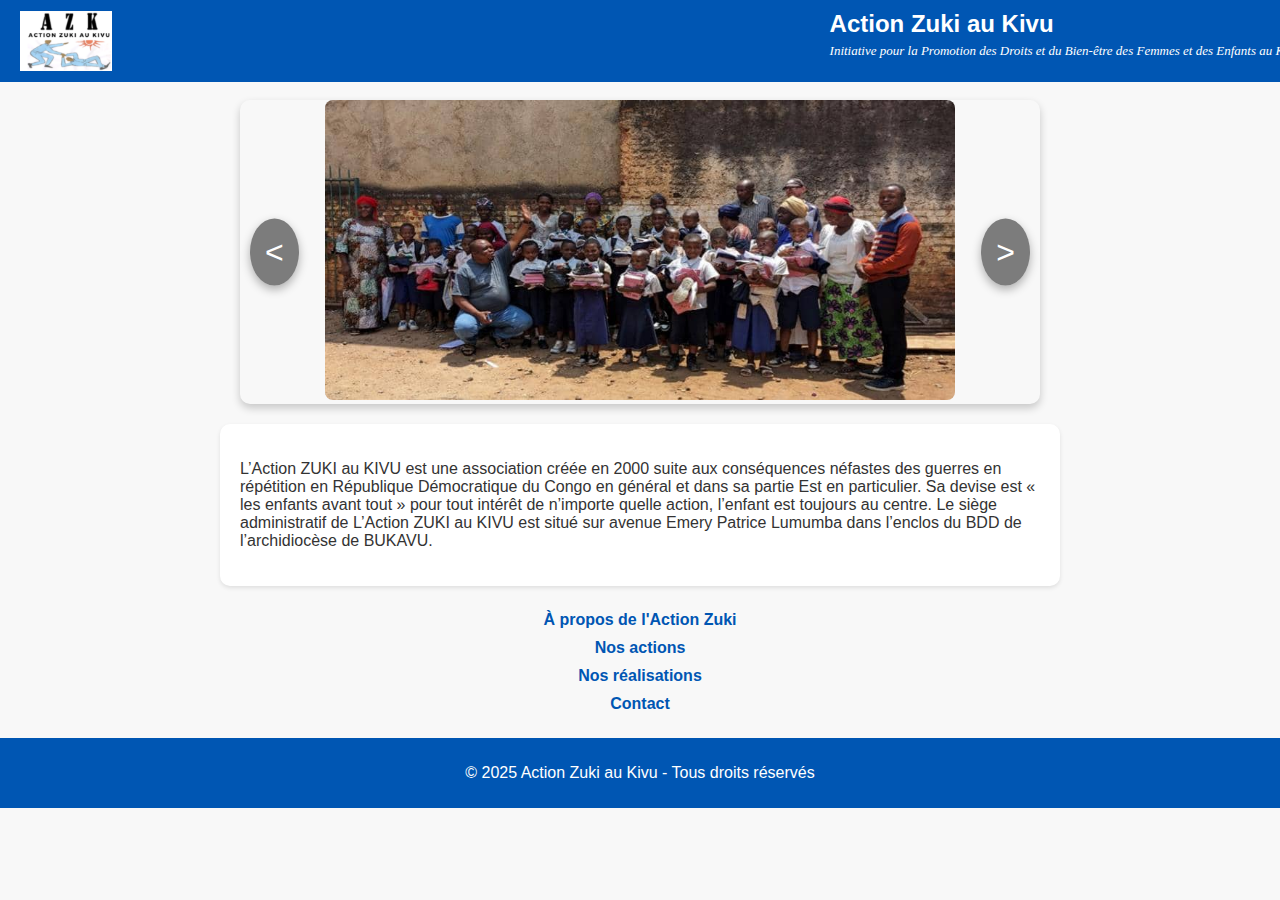
<file: index.html>
<!DOCTYPE html>
<html lang="fr">
<head>
    <meta charset="UTF-8">
    <meta name="viewport" content="width=device-width, initial-scale=1.0">
    <title>Action Zuki au Kivu</title>
    <link rel="stylesheet" href="styles.css">
</head>
<body>
    <header>
        <div class="gauche">
            <img src="logo.png" alt="Logo Action Zuki" id="logo" />
            
        </div>
        <div>
             <h1>Action Zuki au Kivu</h1>
        <p id="intro-paragraph">Initiative pour la Promotion des Droits et du Bien-être des Femmes et des Enfants au Kivu</p>
    
        </div>
       
          </header>
    

    <!-- Carrousel d'images -->
    <div id="carousel">
        <button id="prev"> < </button>
        <div class="carousel-inner">
            <div class="carousel-item" style="display: block;">
                <img src="nyamoma.jpg" alt="Image 1">
                <p class="carousel-message">Distribution des fournitures scolaires aux enfants Zuki de l'EP Nyamoma au quartier latin</p>
            </div>
            <div class="carousel-item" style="display: none;">
                <img src="muzinzi.jpg" alt="Image 2">
                <p class="carousel-message"> Distribution des fournitures scolaires aux enfants Zuki de l'Institut et Ep Muzinzi Burhale </p>
            </div>
            <div class="carousel-item" style="display: none;">
                <img src="kamangala.jpg" alt="Image 3">
                <p class="carousel-message">Distribution des fournitures scolaires aux enfants Zuki du Lycée Kamangala à Burhale</p>
            </div>

            <div class="carousel-item" style="display: none;">
                <img src="mwangaza.jpg" alt="Image 4">
                <p class="carousel-message"> Visite et assistance à Mwangaza, une fille accompagnée par Zuki depuis son enfance</p>
            </div>

            <div class="carousel-item" style="display: none;">
                <img src="handicapés.jpg" alt="Image 5">
                <p class="carousel-message"> Un enfant handicapé pris en charge par l'Action Zuki au centre pour handicapés HERI KWETU à Bukavu</p>
            </div>

            <div class="carousel-item" style="display: none;">
                <img src="murhesa.jpg" alt="Image 6">
                <p class="carousel-message">Récolte des tomates dans le champ pilote de murhesa</p>
            </div>

            <div class="carousel-item" style="display: none;">
                <img src="mulamba.jpg" alt="Image 7">
                <p class="carousel-message">Semi dans le champ pilote de Mulamba</p>
            </div>

            <div class="carousel-item" style="display: none;">
                <img src="kalwazi_kabare.jpg" alt="Image 8">
                <p class="carousel-message">Plantation des bananiers dans la ferme de Kalwazi à Kabare</p>
            </div>

            <div class="carousel-item" style="display: none;">
                <img src="manioc.jpg" alt="Image 9">
                <p class="carousel-message">Récolte de manioc dans les champs de Kalwazi</p>
            </div>

            <div class="carousel-item" style="display: none;">
                <img src="haricot.jpg" alt="Image 10">
                <p class="carousel-message">Culture de haricot dans les champs de Kalambo </p>
            </div>

            <div class="carousel-item" style="display: none;">
                <img src="germoir.jpg" alt="Image 11">
                <p class="carousel-message"> Germoir d'arbres agro forestier (Grevillea, Eucalyptus, Cedrela)mis en place à Kabare par l'action Zuki </p>
            </div>

            <div class="carousel-item" style="display: none;">
                <img src="kalwazi.jpg" alt="Image 12">
                <p class="carousel-message"> Champs pilote de café suivi à kalwazi </p>
            </div>

            <div class="carousel-item" style="display: none;">
                <img src="étang.jpg" alt="Image 13">
                <p class="carousel-message"> Des étangs piscicoles mis en place par l'action Zuki </p>
            </div>

            <div class="carousel-item" style="display: none;">
                <img src="porc.jpg" alt="Image 14">
                <p class="carousel-message"> Elevage des porcs</p>
            </div>

            <div class="carousel-item" style="display: none;">
                <img src="bovin.jpg" alt="Image 15">
                <p class="carousel-message">Elevage de bovins dans la ferme modèle de Kalwazi </p>
            </div>

            <div class="carousel-item" style="display: none;">
                <img src=" eau.jpg" alt="Image 16">
                <p class="carousel-message"> Réhabilitation des sources d'eau à Katana et Kavumu</p>
            </div>

            <div class="carousel-item" style="display: none;">
                <img src="vac.jpg" alt="Image 17">
                <p class="carousel-message"> Des colonies des vaccances et séances de travail avec les jeunes et enfants de Zuki à Mulamba et Kalambo Respectivement </p>
            </div>

            <div class="carousel-item" style="display: none;">
                <img src="coupe_couture.jpg" alt="Image 18">
                <p class="carousel-message">Centre de formation en coupe et couture de Muzinzi </p>
            </div>

            <div class="carousel-item" style="display: none;">
                <img src="formation.jpg" alt="Image 19">
                <p class="carousel-message"> Centre de formation de Katana  </p>
            </div>

        </div>
        <button id="next"> > </button>
    </div>

    <section id="accueil">
        <p>L’Action ZUKI au KIVU est une association créée en 2000 suite aux conséquences néfastes des guerres en répétition en République Démocratique du Congo en général et dans sa partie Est en particulier. Sa devise est « les enfants avant tout » pour tout intérêt de n’importe quelle action, l’enfant est toujours au centre. Le siège administratif de L’Action ZUKI au KIVU est situé sur avenue Emery Patrice Lumumba dans l’enclos du BDD de l’archidiocèse de BUKAVU.</p>
    </section>

    <div id="links" style="display: flex; flex-direction: column;">
        <a href="#" data-target="about">À propos de l'Action Zuki</a>
        <a href="#" data-target="actions">Nos actions</a>
        <a href="#" data-target="realisations">Nos réalisations</a>
        <a href="#" data-target="contact">Contact</a>
    </div>

    <section id="about" style="display:none;">
        <h2>À propos de l'action Zuki</h2>
        <p>L’Action Zuki au Kivu est une association féminine sans but lucratif créée en 2000. Nous œuvrons pour le respect des droits des femmes et des enfants.</p>
        <h3>Notre Mission</h3>
        <p>Nous luttons contre la marginalisation des femmes et des enfants en les aidant à s’intégrer socialement et économiquement. L’Action Zuki au Kivu, rêve d’une communauté où les femmes et les enfants jouissent de la plénitude de leurs droits et contribuent au développement local de leurs communautés.</p>
        <h3>Nos Objectifs</h3>
        <ul>
            <li>Favoriser l’intégration sociale des enfants défavorisés.</li>
            <li>Briser le silence sur les violences sexuelles et faciliter l’assistance judiciaire.</li>
            <li>Former et autonomiser les femmes pour leur participation au développement local.</li>
            <li>Promouvoir la cohésion sociale et la paix durable.</li>
        </ul>
    </section>

    <section id="actions" style="display:none;">
        <h2>Nos Actions</h2>
        <h3>Éducation et Développement Social</h3>
        <p>Nous facilitons l’accès à l’éducation pour les enfants défavorisés et luttons contre les inégalités scolaires.</p>
        <h3>Santé et Bien-être</h3>
        <p>Nous soutenons l’accès aux soins de santé, à l’eau potable et aux bonnes pratiques d’hygiène.</p>
        <h3>Autonomisation et Paix</h3>
        <p>Nous favorisons l’insertion économique des communautés vulnérables et promouvons la consolidation de la paix.</p>
        <h3>Protection de l'Environnement</h3>
        <p>Nous mettons en œuvre des projets de reboisement et sensibilisons les communautés aux enjeux écologiques.</p>
    </section>

    <section id="realisations" style="display:none;">
        <h2>Nos Réalisations</h2>
        <ul>
            <li>Construction et réhabilitation de plusieurs écoles primaires et secondaires.</li>
            <li>Prise en charge scolaire de plus de 3 000 enfants défavorisés.</li>
            <li>Adhésion de 615 personnes aux mutuelles de santé.</li>
            <li>Formation et insertion professionnelle des femmes dans divers métiers.</li>
            <li>Mise en place de 20 hectares de reboisement pour la préservation de l’environnement.</li>
            <li>Création de centres d'écoute et de soutien psychosocial pour les victimes de violences.</li>
        </ul>
    </section>

    <section id="contact" style="display:none;">
        <h2>Contact</h2>
        <p>Email: <a href="mailto:joszuki@yahoo.fr">joszuki@yahoo.fr</a></p>
        <p>Téléphone: <a href="https://wa.me/243971799880" target="_blank">+243 971799880</a></p>
        <p>Adresse: Avenue Emery Patrice Lumumba, Bukavu</p>
    </section>

    <footer>
        <p>&copy; 2025 Action Zuki au Kivu - Tous droits réservés</p>
    </footer>

    <script>
        
 
let index = 0;
const items = document.querySelectorAll(".carousel-item");
const total = items.length;

function showImage(i) {
    items.forEach(item => {
        item.style.display = "none"; // Masque toutes les images
        const text = item.querySelector(".carousel-message"); // Sélectionne le texte de chaque image
        if (text) {
            text.style.opacity = "0"; // Masque le texte par défaut
            text.style.transition = "opacity 1s"; // Ajoute une transition fluide
        }
    });

    items[i].style.display = "block"; // Affiche l'image
    const text = items[i].querySelector(".carousel-message"); // Sélectionne le texte de l'image actuelle
    if (text) {
        text.style.opacity = "1"; // Affiche le texte de l'image actuelle
        revealText(text.id);  // Appelle la fonction de révélation du texte
    }
}

document.getElementById("next").addEventListener("click", () => {
    index = (index + 1) % total;
    showImage(index);
});

document.getElementById("prev").addEventListener("click", () => {
    index = (index - 1 + total) % total;
    showImage(index);
});

setInterval(() => {
    index = (index + 1) % total;
    showImage(index);
}, 3000);

// Fonction pour afficher le texte mot par mot
function revealText(id) {
    const element = document.getElementById(id);
    const text = element.innerText;  // Récupérer le texte brut
    const originalHTML = element.innerHTML; // Sauvegarder l'HTML original
    element.innerHTML = '';  // Vider le contenu existant

    // Séparer le texte en mots
    const words = text.split(' ');

    let currentWord = 0;

    // Afficher un mot toutes les 80 ms
    function showWord() {
        if (currentWord < words.length) {
            const wordSpan = document.createElement('span');
            wordSpan.innerText = words[currentWord] + ' '; // Ajouter un espace après chaque mot
            wordSpan.style.opacity = 0;
            element.appendChild(wordSpan);
            
            // Animer chaque mot avec un délai
            setTimeout(() => {
                wordSpan.style.transition = 'opacity 0.3s';
                wordSpan.style.opacity = 1;
            }, currentWord * 80); // Augmenter le délai pour chaque mot
            
            currentWord++;
            setTimeout(showWord, 80); // Appeler la fonction à nouveau après un délai
        } else {
            element.innerHTML = originalHTML;  // Restaurer l'HTML original une fois le texte affiché
        }
    }

    showWord(); // Commencer l'animation
}

// Fonction pour appliquer les styles après l'affichage d'une section
function applyStyles(section) {
    // Réappliquer les couleurs des titres
    const titles = section.querySelectorAll("h1, h2, h3, h4, h5, h6");
    titles.forEach(title => {
        title.style.color = "black"; // Exemple : couleur noire pour les titres
        title.style.fontWeight = "bold"; // Exemple : titre en gras
        title.style.fontSize = "2em"; // Ajuster la taille du titre
    });

    // Réappliquer d'autres styles aux paragraphes
    const paragraphs = section.querySelectorAll("p");
    paragraphs.forEach(p => {
        p.style.fontSize = "16px"; // Taille de texte
        p.style.lineHeight = "1.5"; // Espacement entre les lignes
        p.style.color = "#333"; // Couleur du texte
    });

    // Si tu veux réappliquer d'autres styles à des éléments spécifiques, ajoute-les ici
}

// Gestion des sections à afficher/masquer
const links = document.querySelectorAll("a[data-target]");

links.forEach(link => {
    link.addEventListener("click", function(event) {
        event.preventDefault();
        const targetId = this.getAttribute("data-target");
        const section = document.getElementById(targetId);

        // Masquer toutes les sections, sauf "accueil"
        document.querySelectorAll("section").forEach(sec => {
            if (sec.id !== "accueil") {
                sec.style.display = "none"; // Masque les autres sections
            }
        });

        // Afficher la section sélectionnée
        section.style.display = "block";

        // Déplacer la liste des liens après la section
        section.insertAdjacentElement("afterend", document.getElementById("links"));

        // Appliquer les styles à la nouvelle section
        applyStyles(section);

        // Afficher le texte mot par mot pour cette section
        revealText(targetId);
    });
});

// Affichage initial de la section accueil
document.getElementById("accueil").style.display = "block";  // La section accueil reste toujours visible

    </script>
</body>
</html>
</file>
<file: styles.css>
/* Styles généraux */
body {
    font-family: Arial, sans-serif;
    margin: 0;
    padding: 0;
    background-color: #f8f8f8;
    color: #333;
}

header {
    display: flex;
    align-items: center;
    justify-content: space-between;
    background-color: #0056b3;
    color: white;
    padding: 10px 20px;
    position: fixed; /* Rendre le header fixe */
    top: 0; /* Le placer en haut de la page */
    left: 0; /* L'aligner à gauche */
    width: 100%; /* S'assurer qu'il occupe toute la largeur de la page */
    z-index: 1000; /* Le placer devant les autres éléments */
}

header .gauche {
    display: flex;
    align-items: center;
}

#logo {
    height: 60px;
    margin-right: 15px;
}

h1 {
    margin: 0;
    font-size: 24px;
}

#intro-paragraph {
    font-size: 13px;
    margin-top: 5px;
    font-family: "Times New Roman",Times, serif;
    font-style: italic;
}

/* Carrousel */
#carousel {
    display: flex;
    align-items: center;
    justify-content: center;
    position: relative;
    width: 100%;
    max-width: 800px;
    margin: 20px auto;
    overflow: hidden;
    border-radius: 10px;
    box-shadow: 0px 4px 8px rgba(0, 0, 0, 0.2);
    margin-top: 100px;
}

.carousel-inner {
    display: flex;
    transition: transform 0.5s ease; /* Transition fluide pour faire défiler les images */
}

.carousel-message {
    position: absolute;
    bottom: 10px;  /* Déplace le texte vers le bas */
    left: 50%; 
    transform: translateX(-50%);
    color: white;
    font-size: 20px;
    font-weight: bold;
    text-shadow: 2px 2px 4px rgba(0, 0, 0, 0.5);
}


.carousel-item img {
    width: 100%; 
    height: 300px;
    object-fit: cover;
    border-radius: 8px;
}


.carousel-item p {
    position: absolute;
    bottom: 5px;  /* Garder cette règle pour positionner le texte en bas */
    left: 50%;
    transform: translateX(-50%);
    background: rgba(0, 0, 0, 0.7);
    color: white;
    padding: 10px 20px;
    border-radius: 20px;
    font-family: 'Roboto', sans-serif;
    font-size: 20px;
    line-height: 1.4;
    width: 80%;
    text-align: center;
    letter-spacing: 0.5px;
    opacity: 0;
    transition: opacity 0.5s ease, transform 0.5s ease;
}


/* Animation de révélation du texte (s'affiche progressivement) */
.carousel-item.active p {
    opacity: 1; /* Le texte devient visible lorsque l'élément est actif */
    transform: translate(-50%, -50%); /* Centrer parfaitement avec l'animation */
}

/* Révélation progressive des mots */
.carousel-item.active p span {
    opacity: 0;
    display: inline-block;
    transform: translateY(20px);
    animation: revealText 0.5s forwards;
    animation-delay: calc(0.3s * var(--index)); /* Délai de l'animation selon l'index */
}

@keyframes revealText {
    0% {
        opacity: 0;
        transform: translateY(20px);
    }
    100% {
        opacity: 1;
        transform: translateY(0);
    }
}

/* Boutons de navigation */
#prev, #next {
    position: absolute;
    top: 50%; /* Positionne les flèches verticalement au centre */
    transform: translateY(-50%); /* Pour centrer parfaitement */
    background-color: rgba(0, 0, 0, 0.5); /* Ajoute une transparence sombre pour mieux voir les flèches */
    color: white;
    border: none;
    padding: 15px;
    font-size: 2em;
    z-index: 1; /* Assure que les flèches sont au-dessus des images */
    border-radius: 50%; /* Border-radius pour un effet circulaire */
    box-shadow: 0 4px 10px rgba(0, 0, 0, 0.3); /* Ombre autour du bouton pour donner un effet de profondeur */
    transition: all 0.3s ease; /* Transition fluide pour tous les changements */
}

#prev { left: 10px; }
#next { right: 10px; }

#prev:hover, #next:hover {
    background-color: rgba(0, 0, 0, 0.8);
}

/* Sections */
section {
    padding: 20px;
    background-color: white;
    margin: 10px auto;
    max-width: 800px;
    border-radius: 10px;
    box-shadow: 0px 2px 4px rgba(0, 0, 0, 0.1);
}

h2 {
    color: #0056b3;
}

ul {
    list-style-type: none;
    padding: 0;
}

li {
    margin: 10px 0;
}

/* Liens de navigation */
#links {
    display: flex;
    flex-direction: column;
    align-items: center;
    margin: 20px 0;
}

#links a {
    text-decoration: none;
    color: #0056b3;
    font-weight: bold;
    margin: 5px 0;
    transition: color 0.3s;
}

#links a:hover {
    color: #003580;
}

/* Pied de page */
footer {
    text-align: center;
    padding: 10px;
    background-color: #0056b3;
    color: white;
    margin-top: 20px;
}
</file>
